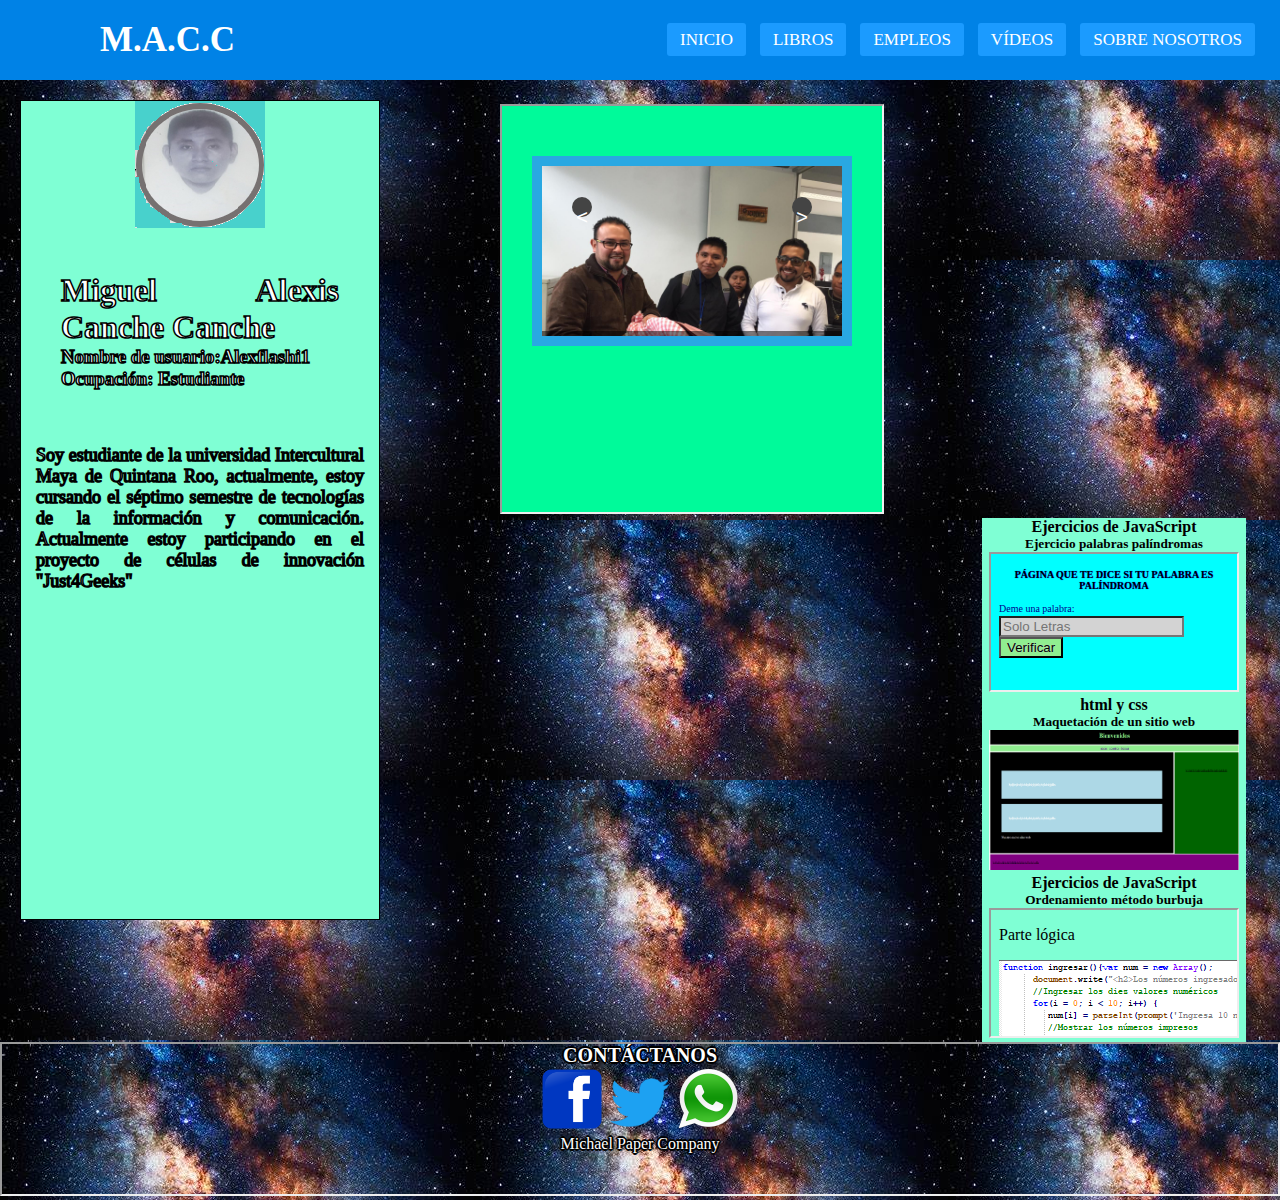
<file: index.html>
<!DOCTYPE html>
<html lang="en" dir="ltr">
  <head>
    <meta charset="utf-8">
  
    <meta name="viewport" content="width=device-width, initial-scale=1.0">
    <link rel="stylesheet" href="css/Estilos.css">
    <link rel="icon"  href="Imágenes/M.a.c.c.ico">
  
  </head>
  <body>
    <header>
      <nav>
      
      <input type="checkbox" id="check">
      <label for="check" class="checkbtn">
        <i class="fas fa-bars"></i>
      </label>
      <label class="logo">M.A.C.C</label>

      <ul>
       
       
        <li><a class="active" href="#">Inicio</a></li>
        <li><a class="active" href="libros.html">Libros</a></li>
        <li><a class="active" href="empleos.html">Empleos</a></li>
        <li><a class="active" href="videos.html">Vídeos</a></li>
        <li><a class="active" href="contacto.html">Sobre nosotros</a></li>
      </ul>
    </nav>
    </header>
    
    <section>
     
      <section id="principal">
    <article>
      <header>
        <figure id="perfil"><img src="img/Pow.png"></figure>
        <hgroup>
          <h1>Miguel Alexis Canche Canche</h1>
          <h3>Nombre de usuario:Alexflashi1<br>Ocupación: Estudiante</h3>
        </hgroup>
        <p>
          Soy estudiante de la universidad Intercultural Maya de Quintana Roo, actualmente, estoy cursando el séptimo semestre de tecnologías de la información y comunicación. Actualmente estoy participando en el proyecto de células de innovación "Just4Geeks"
        </p>
        
      
    </header> 
    
  </article>

  </section>

  <section>


    <iframe   id="slider" src="slider1.html" width="30%" height="50%"></iframe>
    <aside>
      <article id="ejercicio1">
        <h4>Ejercicios de JavaScript</h4>
        <h5>Ejercicio palabras palíndromas</h5>
        <iframe src="palindromo.html" width="250" height="140"></iframe>
      </article>
      <article id="ejercicio2">
        <h4>html y css</h4>
        <h5>Maquetación de un sitio web</h5>
        <img src="img/ejercicio2.png" width="250" height="140"></img>
      </article>
      <article id="ejercicio3">
        <h4>Ejercicios de JavaScript</h4>
        <h5>Ordenamiento método burbuja</h5>
        <iframe src="ejercicio3.html" width="250" height="130"></iframe>
      </article>
      
    </aside>
    
  </section>
      
  
    </section>
    <footer>
      <iframe src="footer.html" width="100%" height="100%"></iframe>
    </footer>

   <!-- <footer>
      <iframe src="footer.html"></iframe>
    </footer>
  </body>
</html>
</file>
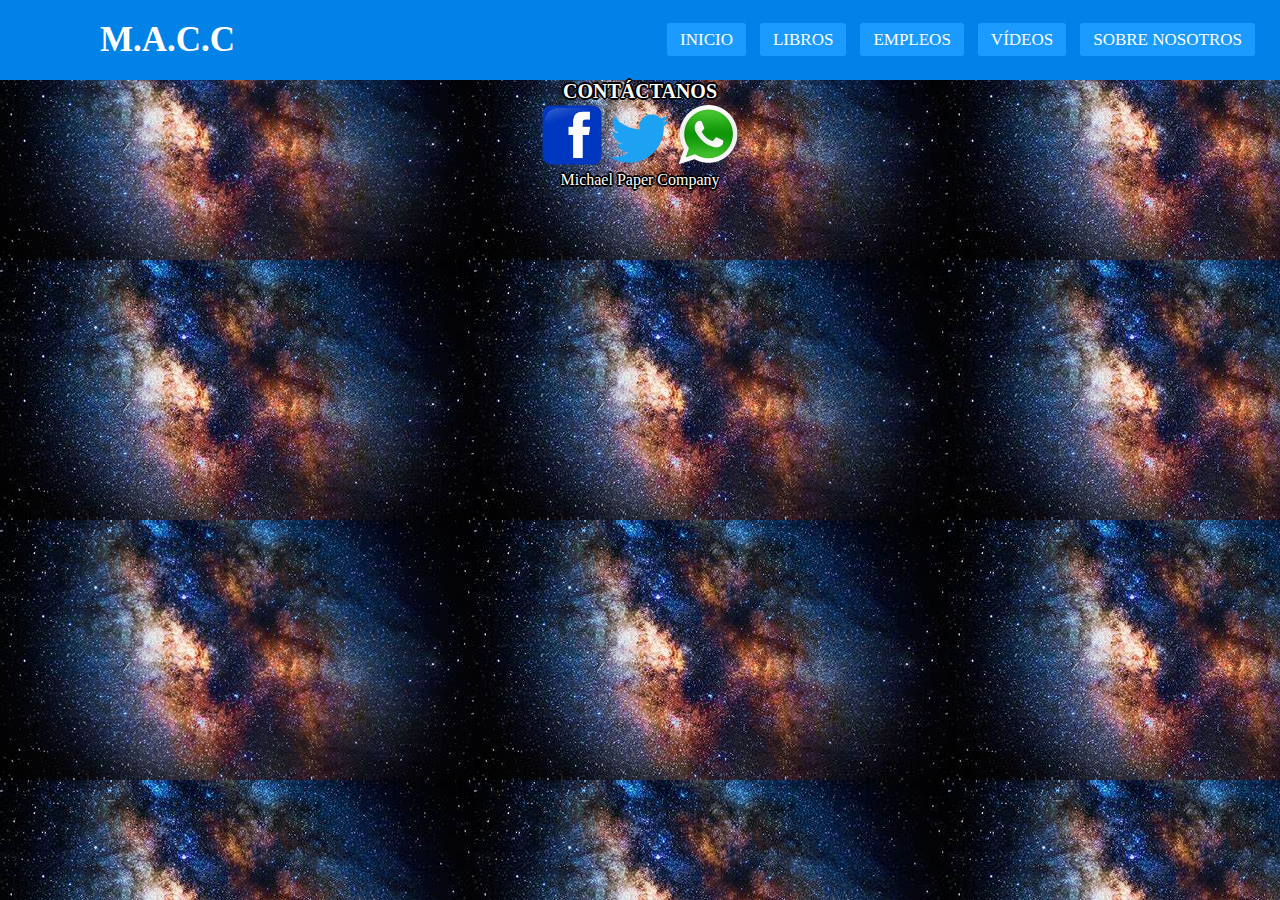
<file: contacto.html>
<!DOCTYPE html>
<html lang="zxx">

<head>
    <meta charset="utf-8">
  
    <meta name="viewport" content="width=device-width, initial-scale=1.0">
    <link rel="stylesheet" href="css/footer.css">
</head>

<body>
  <nav>
     
      <input type="checkbox" id="check">
      <label for="check" class="checkbtn">
        <i class="fas fa-bars"></i>
      </label>
      <label class="logo">M.A.C.C</label>

      <ul>
       
       
        <li><a class="active" href="index.html">Inicio</a></li>
        <li><a  class ="active" href="libros.html">Libros</a></li>
        <li><a class ="active" href="empleos.html">Empleos</a></li>
        <li><a class ="active" href="videos.html">Vídeos</a></li>
        <li><a class ="active" href="contacto.html">Sobre nosotros</a></li>
      </ul>
    </nav>

	<footer>
		<h3>CONTÁCTANOS</h3>
		<div>
      <a href="https://www.facebook.com/Libroteca-Alexis-110656273861905"> <img src="img/facebook.png" height="02%" width="5%" ></a>
      <a href="https://twitter.com/librotecaalexis"> <img src="img/Twitter-Logo.png" height="02%" width="5%" ></a>
     <a href="https://api.whatsapp.com/send/?phone=529971017027&text&app_absent=0"> <img src="img/WhatsApp.png" height="02%" width="5%" ></a>
		</div>
    <SECTION>
     <p>
       Michael Paper Company
     </p> 
    </SECTION> 
		 

	</footer>
 

        
        
  </body>
  </html>
</file>
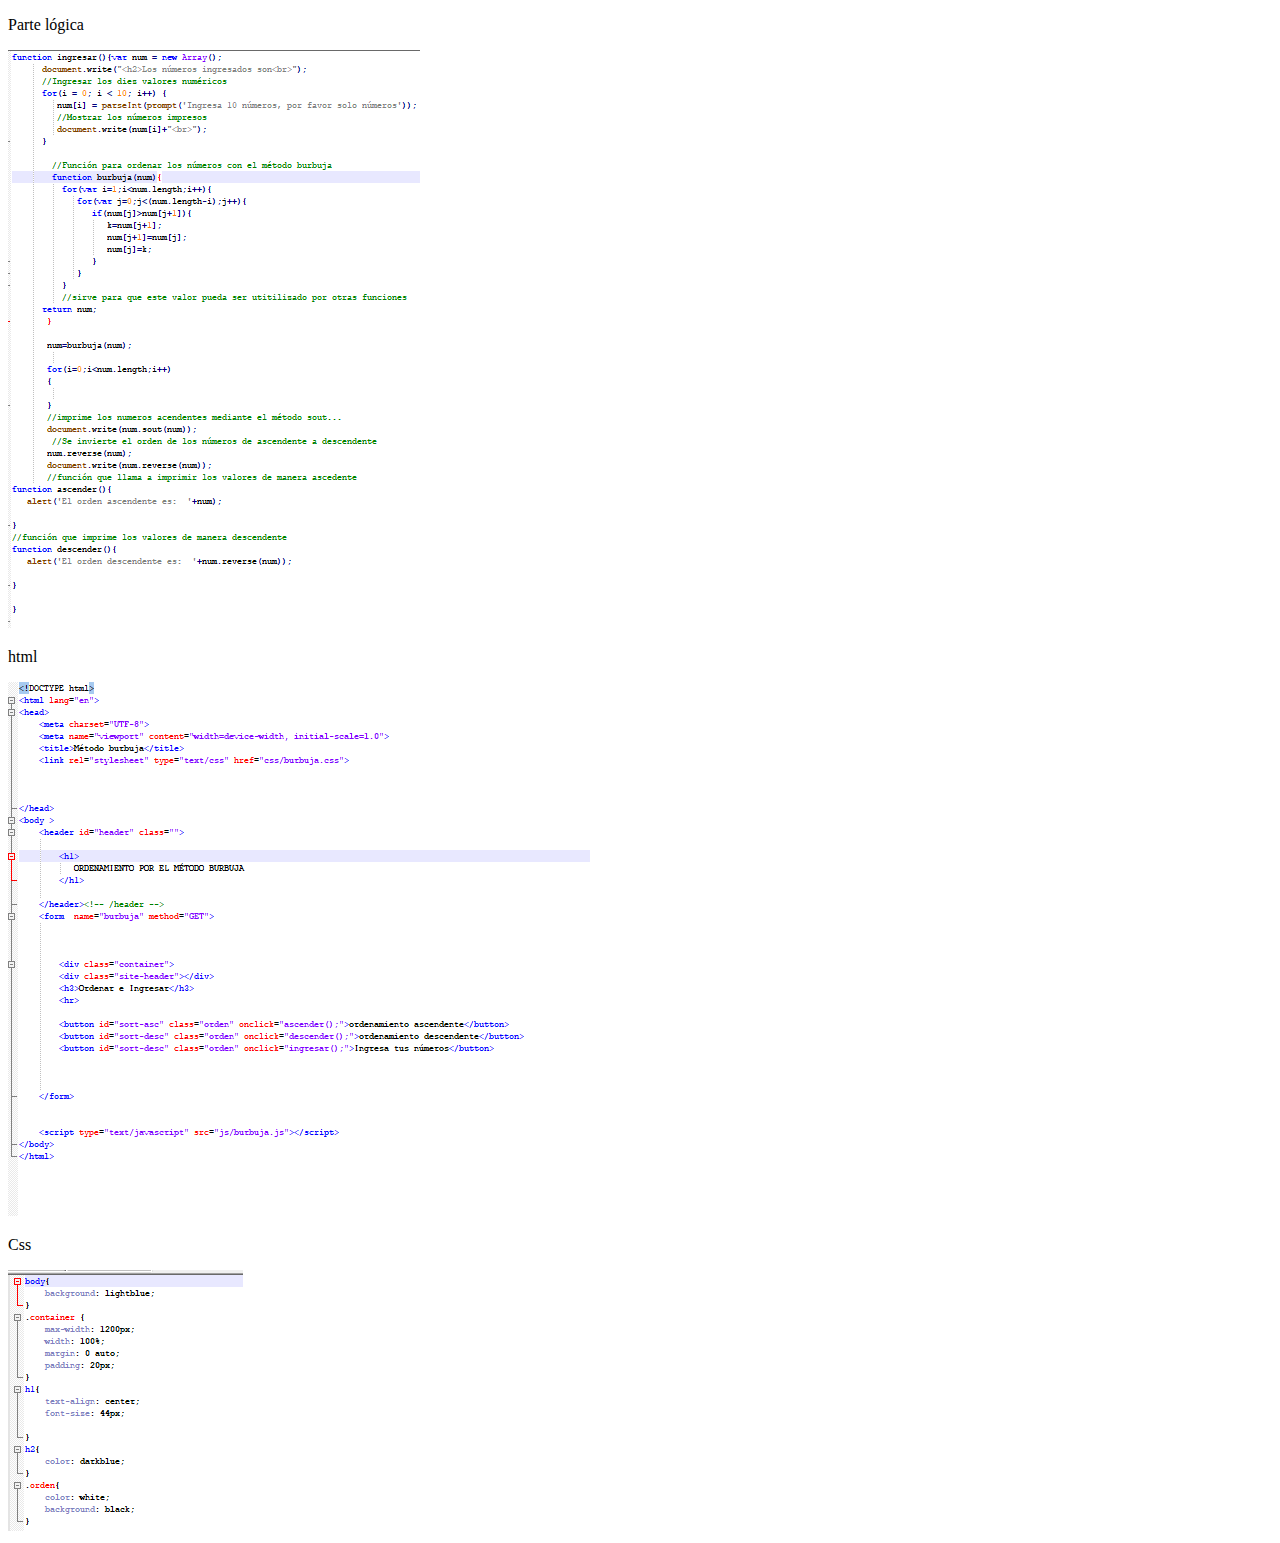
<file: ejercicio3.html>
<!DOCTYPE html>
<html>
<head>
	<meta charset="utf-8">
	<meta http-equiv="X-UA-Compatible" content="IE=edge">
	<title></title>
	<link rel="stylesheet" href="">
</head>
<body>
	<header>
		<p>Parte lógica</p>
		<img src="img/js4.png">
		<p>html</p>
		<img src="img/css4.png">
		<p>Css</p>
		<img src="img/css.png">



	</header>
	
	
</body>
</html>
</file>
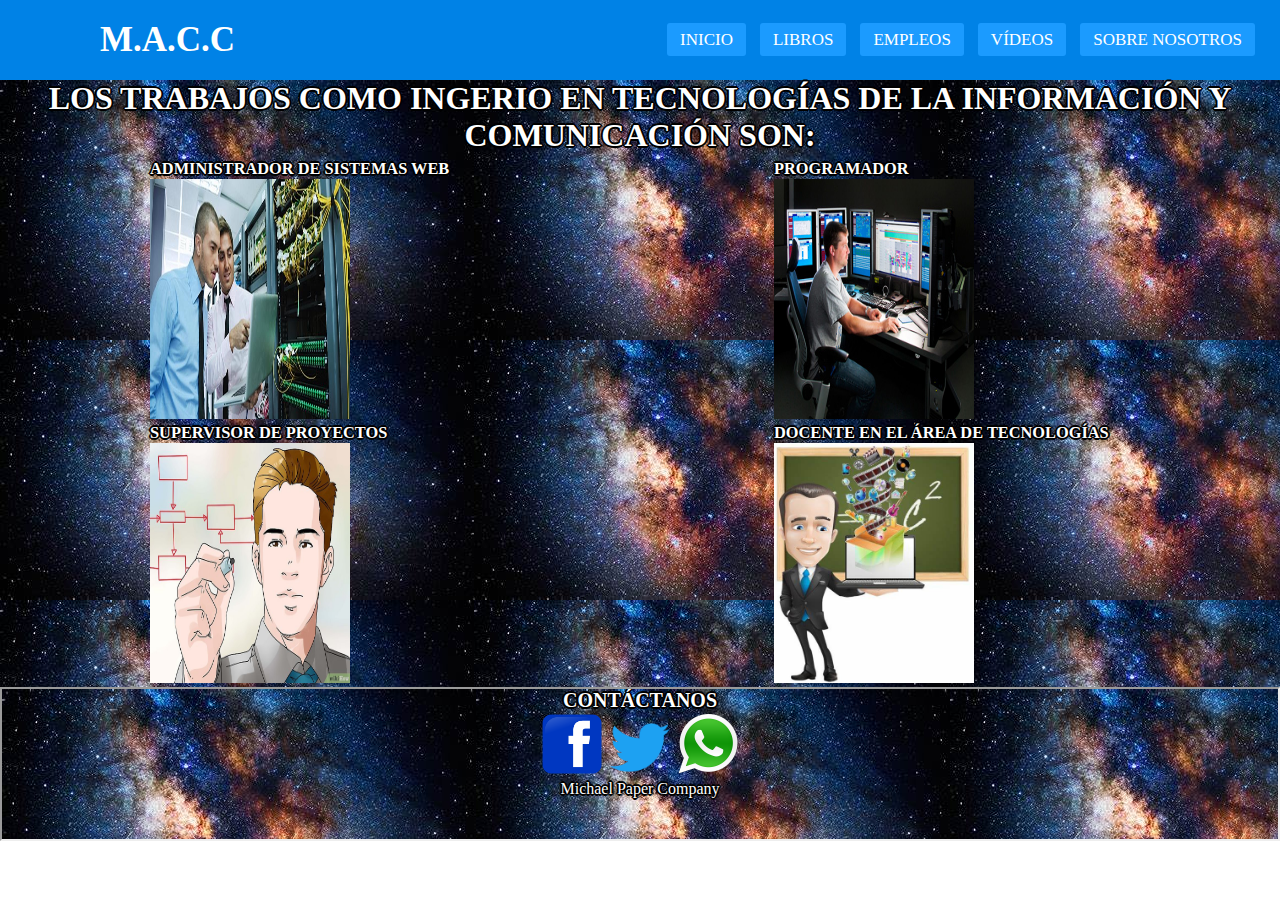
<file: empleos.html>
<!DOCTYPE html>
<html>
<head>
	<meta charset="utf-8">
	<meta http-equiv="X-UA-Compatible" content="IE=edge">
	<title></title>
	<link rel="stylesheet" href="css/empleos.css">
	 
	  <meta name="viewport" content="width=device-width, initial-scale=1.0">
	  <link rel="icon"  href="Imágenes/M.a.c.c.ico">

</head>
<body>
	<nav>
     
      <input type="checkbox" id="check">
      <label for="check" class="checkbtn">
        <i class="fas fa-bars"></i>
      </label>
      <label class="logo">M.A.C.C</label>

      <ul>
       
       
        <li><a class="active" href="index.html">Inicio</a></li>
        <li><a  class ="active" href="libros.html">Libros</a></li>
        <li><a class ="active" href="empleos.html">Empleos</a></li>
        <li><a class ="active" href="videos.html">Vídeos</a></li>
        <li><a class ="active" href="contacto.html">Sobre nosotros</a></li>
      </ul>
    </nav>
    <section>
    	<header id="header" class="">
    		<h1>LOS TRABAJOS COMO INGERIO EN TECNOLOGÍAS DE LA INFORMACIÓN Y COMUNICACIÓN SON:</h1>
    		
    	</header>
    	<article>
    		<h3>ADMINISTRADOR DE SISTEMAS WEB</h3>
    		<figure>
    			<img  class="empleo" src="img/trabajo1.jpg" width="200" height="240">
    			<figcaption></figcaption>
    			
    			
    		</figure>
    	</article>
    	<article >
    		<h3>PROGRAMADOR</h3>
    		<figure>
    			<img class="empleo" src="img/trabajo2.jpg" width="200" height="240">
    			<figcaption></figcaption>
    			
    			
    		</figure>
    	</article>
    	<article>
    		<h3>SUPERVISOR DE PROYECTOS</h3>
    		<figure>
    			<img class="empleo" src="img/trabajo3.jpg" width="200" height="240">
    			<figcaption></figcaption>
    			
    			
    		</figure>
    	</article>
    	<article >
    		<h3>DOCENTE EN EL ÁREA DE TECNOLOGÍAS</h3>
    		<figure>
    			<img class="empleo" src="img/trabajo4.jpg" width="200" height="240">
    			<figcaption></figcaption>
    			
    			
    		</figure>
    	</article>
    </section>
    <footer>
      <iframe src="footer.html" width="100%" height="80%"></iframe>
    </footer>

</body>
</html>
</file>
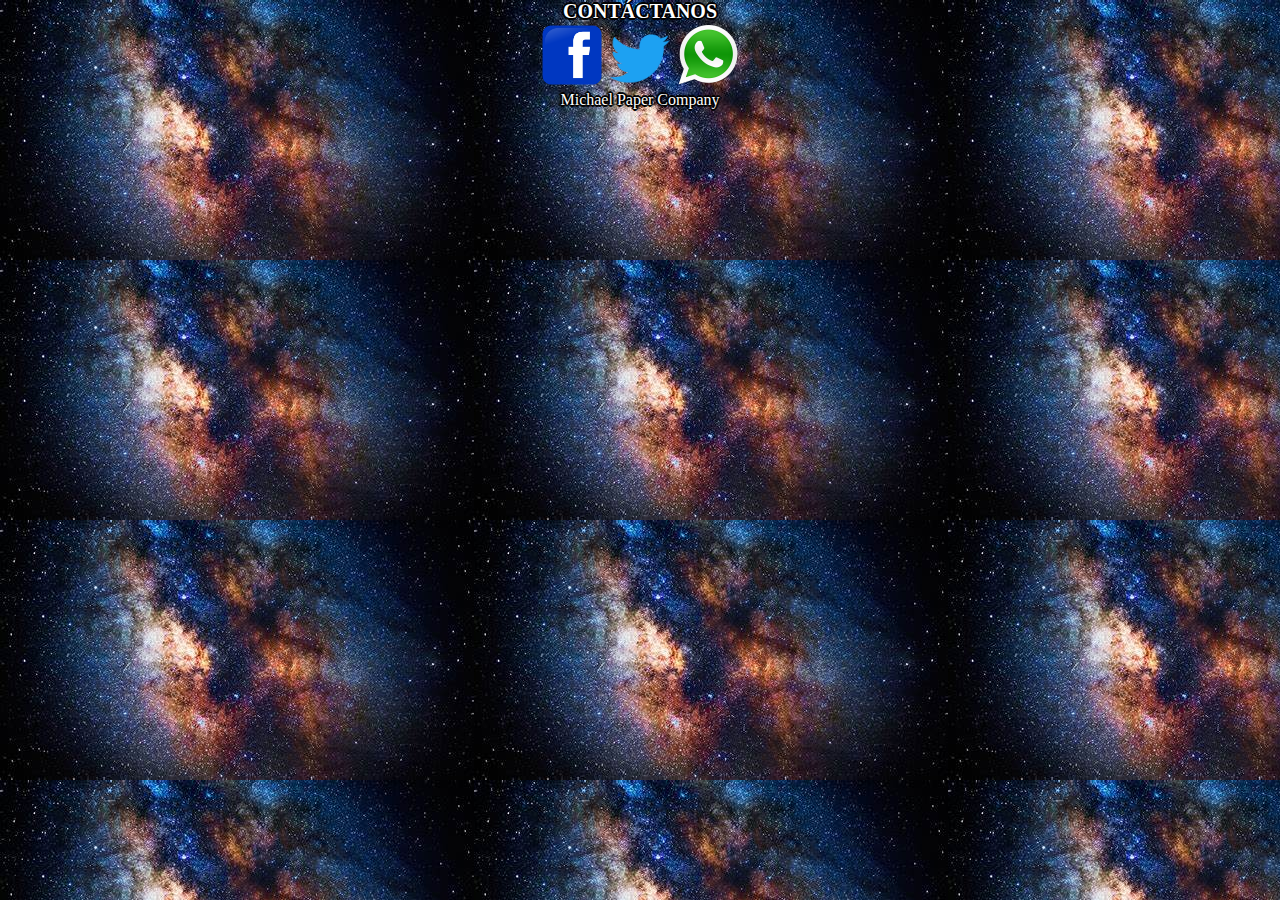
<file: footer.html>
<!DOCTYPE html>
<html lang="zxx">

<head>
    <meta charset="utf-8">
  
    <meta name="viewport" content="width=device-width, initial-scale=1.0">
    <link rel="stylesheet" href="css/footer.css">
</head>

<body>

	<footer>
		<h3>CONTÁCTANOS</h3>
		<figure>
      <a href="https://www.facebook.com/Libroteca-Alexis-110656273861905"> <img src="img/facebook.png" height="02%" width="5%" ></a>
      <a href="https://twitter.com/librotecaalexis"> <img src="img/Twitter-Logo.png" height="02%" width="5%" ></a>
     <a href="https://api.whatsapp.com/send/?phone=529971017027&text&app_absent=0"> <img src="img/WhatsApp.png" height="02%" width="5%" ></a>
		</figure>
    <SECTION>
     <p>
       Michael Paper Company
     </p> 
    </SECTION> 
		 

	</footer>
 

        
        
  </body>
  </html>
</file>
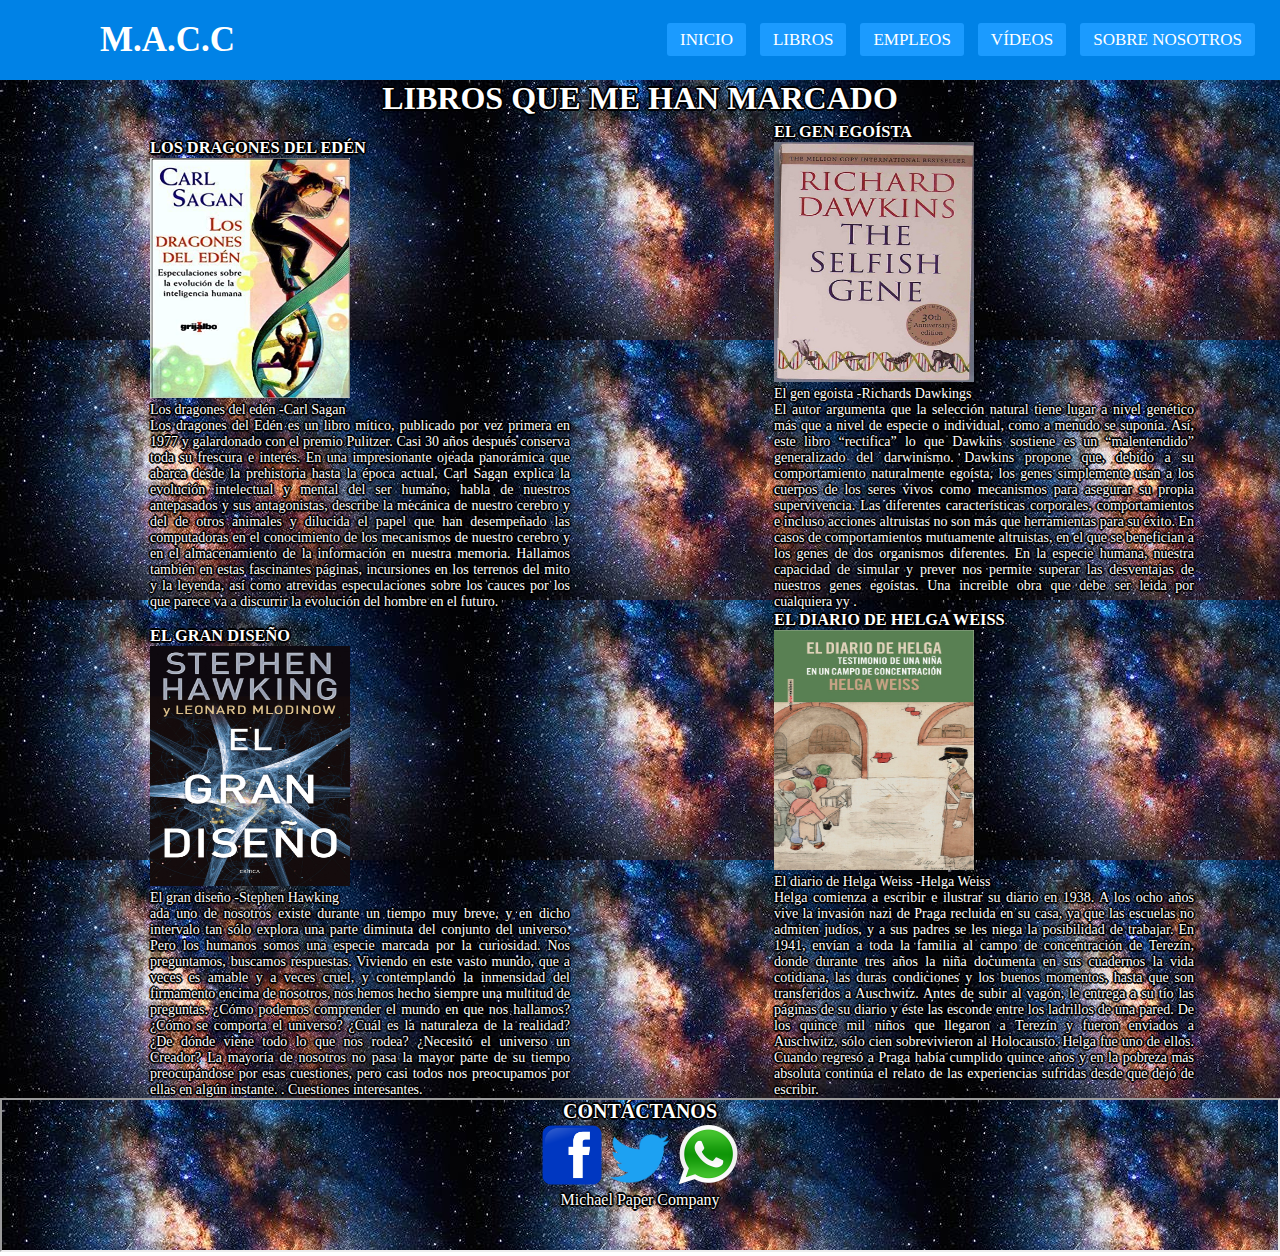
<file: libros.html>
<!DOCTYPE html>
<html>
<head>
	<meta charset="utf-8">
	<meta http-equiv="X-UA-Compatible" content="IE=edge">
	<title></title>
	<link rel="stylesheet" href="css/libros.css">
	 
	  <meta name="viewport" content="width=device-width, initial-scale=1.0">
	  <link rel="icon"  href="Imágenes/M.a.c.c.ico">

</head>
<body>
	<nav>
     
      <input type="checkbox" id="check">
      <label for="check" class="checkbtn">
        <i class="fas fa-bars"></i>
      </label>
      <label class="logo">M.A.C.C</label>

      <ul>
       
       
        <li><a class="active" href="index.html">Inicio</a></li>
        <li><a  class ="active" href="libros.html">Libros</a></li>
        <li><a class ="active" href="empleos.html">Empleos</a></li>
        <li><a class ="active" href="videos.html">Vídeos</a></li>
        <li><a class ="active" href="contacto.html">Sobre nosotros</a></li>
      </ul>
    </nav>
    <section>
    	<header id="header" class="">
    		<h1>LIBROS QUE ME HAN MARCADO</h1>
    		
    	</header>
    	<article>
    		<h3>LOS DRAGONES DEL EDÉN</h3>
    		<figure>
    			<img  class="libro" src="img/eden.jpg" width="200" height="240">
    			<figcaption>Los dragones del edén -Carl Sagan</figcaption>
    			<p>Los dragones del Edén es un libro mítico, publicado por vez primera en 1977 y galardonado con el premio Pulitzer. Casi 30 años después conserva toda su frescura e interés. En una impresionante ojeada panorámica que abarca desde la prehistoria hasta la época actual, Carl Sagan explica la evolución intelectual y mental del ser humano, habla de nuestros antepasados y sus antagonistas, describe la mecánica de nuestro cerebro y del de otros animales y dilucida el papel que han desempeñado las computadoras en el conocimiento de los mecanismos de nuestro cerebro y en el almacenamiento de la información en nuestra memoria. Hallamos también en estas fascinantes páginas, incursiones en los terrenos del mito y la leyenda, así como atrevidas especulaciones sobre los cauces por los que parece va a discurrir la evolución del hombre en el futuro.</p>
    			
    		</figure>
    	</article>
    	<article id="libro2">
    		<h3>EL GEN EGOÍSTA</h3>
    		<figure>
    			<img class="libro" src="img/gen.jpg" width="200" height="240">
    			<figcaption>El gen egoista -Richards Dawkings</figcaption>
    			<p>
				El autor argumenta que la selección natural tiene lugar a nivel genético más que a nivel de especie o individual, como a menudo se suponía. Así, este libro “rectifica” lo que Dawkins sostiene es un “malentendido” generalizado del darwinismo.

				Dawkins propone que, debido a su comportamiento naturalmente egoísta, los genes simplemente usan a los cuerpos de los seres vivos como mecanismos para asegurar su propia supervivencia.

				Las diferentes características corporales, comportamientos e incluso acciones altruistas no son más que herramientas para su éxito.
				En casos de comportamientos mutuamente altruistas, en el que se benefician a los genes de dos organismos diferentes.
				En la especie humana, nuestra capacidad de simular y prever nos permite superar las desventajas de nuestros genes egoístas. Una increible obra que debe ser leida por cualquiera yy
				                                                                             .
				</p>
    			
    		</figure>
    	</article>
    	<article>
    		<h3>EL GRAN DISEÑO</h3>
    		<figure>
    			<img class="libro" src="img/diseño.jpg" width="200" height="240">
    			<figcaption>El gran diseño -Stephen Hawking</figcaption>
    			<p>ada uno de nosotros existe durante un tiempo
					muy breve, y en dicho intervalo tan sólo explora una parte
					diminuta del conjunto del universo. Pero los humanos somos una
					especie marcada por la curiosidad. Nos preguntamos, buscamos
					respuestas. Viviendo en este vasto mundo, que a veces es amable y
					a veces cruel, y contemplando la inmensidad del firmamento encima de nosotros, nos hemos hecho siempre una multitud de preguntas. ¿Cómo podemos comprender el mundo en que nos hallamos? ¿Cómo se comporta el universo? ¿Cuál es la naturaleza de la realidad? ¿De dónde viene todo lo que nos rodea? ¿Necesitó el
					universo un Creador? La mayoría de nosotros no pasa la mayor
					parte de su tiempo preocupándose por esas cuestiones, pero casi
					todos nos preocupamos por ellas en algún instante.          .       Cuestiones interesantes.</p>
    			
    		</figure>
    	</article>
    	<article id="libro4">
    		<h3>EL DIARIO DE HELGA WEISS</h3>
    		<figure>
    			<img class="libro" src="img/Diario.jpg" width="200" height="240">
    			<figcaption>El diario de Helga Weiss -Helga Weiss</figcaption>
    			<p>Helga comienza a escribir e ilustrar su diario en 1938. A los ocho años vive la invasión nazi de Praga recluida en su casa, ya que las escuelas no admiten judíos, y a sus padres se les niega la posibilidad de trabajar. En 1941, envían a toda la familia al campo de concentración de Terezín, donde durante tres años la niña documenta en sus cuadernos la vida cotidiana, las duras condiciones y los buenos momentos, hasta que son transferidos a Auschwitz. Antes de subir al vagón, le entrega a su tío las páginas de su diario y éste las esconde entre los ladrillos de una pared. De los quince mil niños que llegaron a Terezín y fueron enviados a Auschwitz, sólo cien sobrevivieron al Holocausto. Helga fue uno de ellos. Cuando regresó a Praga había cumplido quince años y en la pobreza más absoluta continúa el relato de las experiencias sufridas desde que dejó de escribir.</p>
    			
    		</figure>
    	</article>
    </section>
    <footer>
      <iframe src="footer.html" width="100%" height="80%"></iframe>
    </footer>

</body>
</html>
</file>
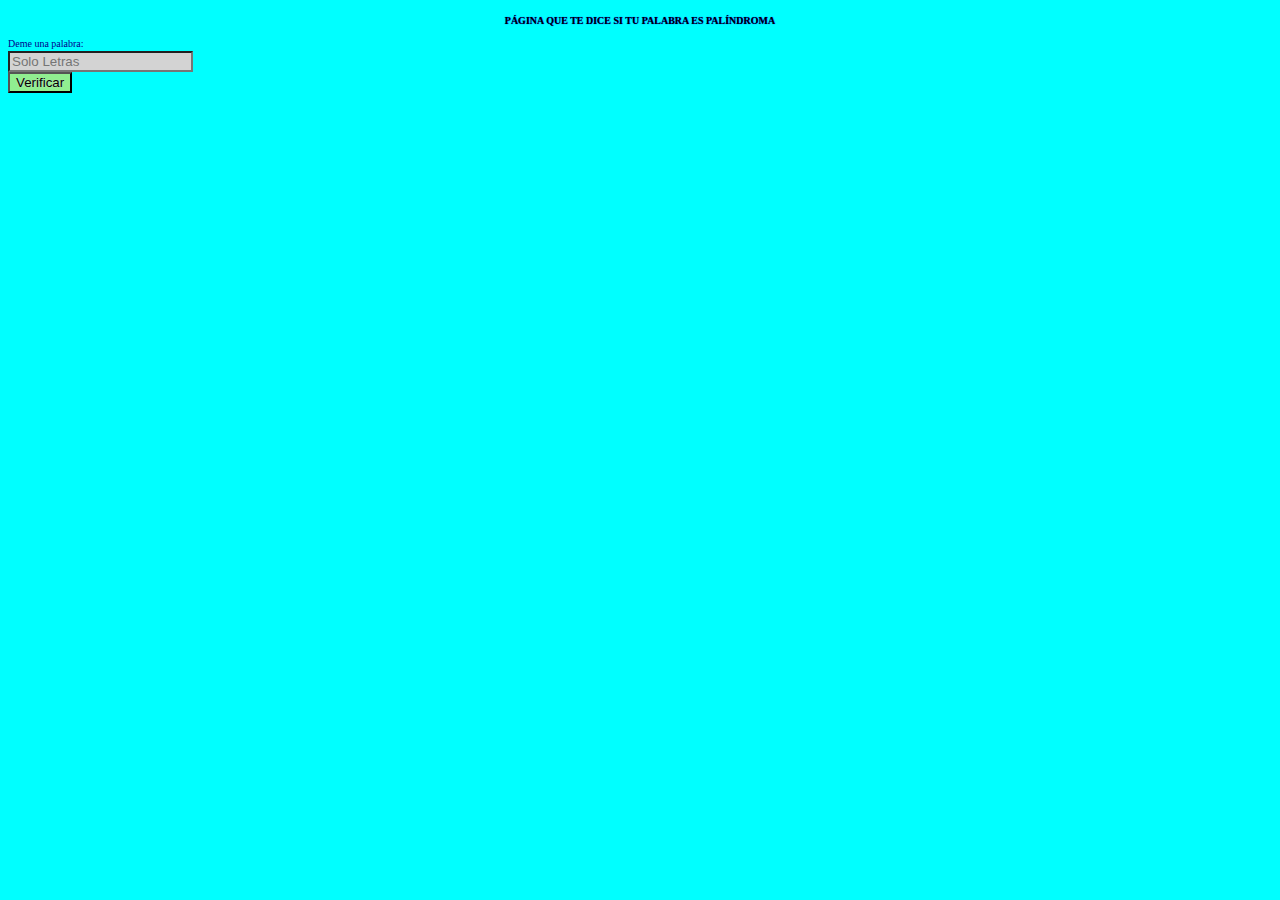
<file: palindromo.html>
<!DOCTYPE html>
<html lang="en">
<head>
    <meta charset="UTF-8">
    <meta name="viewport" content="width=device-width, initial-scale=1.0">
    <title>Palíndromo</title>
   
    <link rel="stylesheet" type="text/css" href="Estilos/estilo.css">

    <link rel="icon"  href="Imágenes/M.a.c.c.ico">
</head>
<body >
    <header id="header" class="">
        <h1>
            PÁGINA QUE TE DICE SI TU PALABRA ES PALÍNDROMA
        </h1>
        
    </header><!-- /header -->
    <form  name="Palindromo" method="GET">
        <label id="ingresar">Deme una palabra:</label><br>
        <input class="w3-text-teal" type="text"  id="palabra" placeholder="Solo Letras"><br>
        <input type="submit"id="boton" value="Verificar" onclick="iniciar();"><br>
    </form>
    

    <script src="js/logica.js"></script>
</body>
</html>
</file>
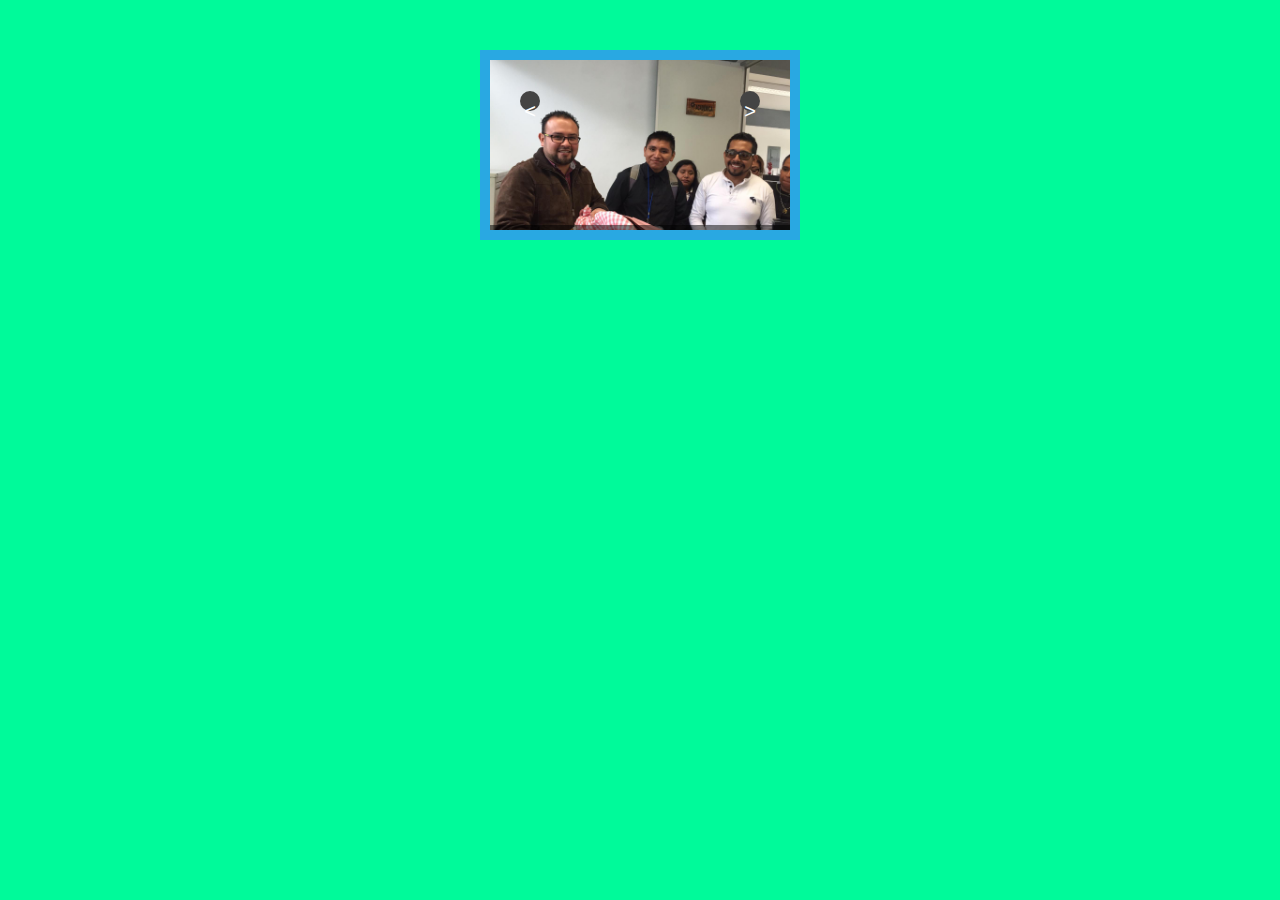
<file: slider1.html>
<!DOCTYPE html>
<html>
<head>
  <title>slider 1</title>
  <link rel="stylesheet" href="css/slider1.css"/>
</head>
<body>
  <header id="header" class="">
    <div class="slider">
      <div class="slider-items">
          <div  class="item active">
             <img src="img/slide1.jpg" />
             <div class="caption">
                Ofrendas
             </div>
          </div>
          <div  class="item">
             <img src="img/slide2.jpg" />
             <div class="caption">
                Jaanal Pixáan
             </div>
          </div>
          <div  class="item">
             <img src="img/slide3.jpg" />
             <div class="caption">
                Xantolo
             </div>
          </div>

      </div>
        <!-- slider controls -->
          <div class="left-slide"><</div>
          <div class="right-slide">></div>
        <!-- slider controls -->
   </div>
    
  </header>
  
   

   <script src="js/slider1.js"></script>
</body>
</html>
</file>
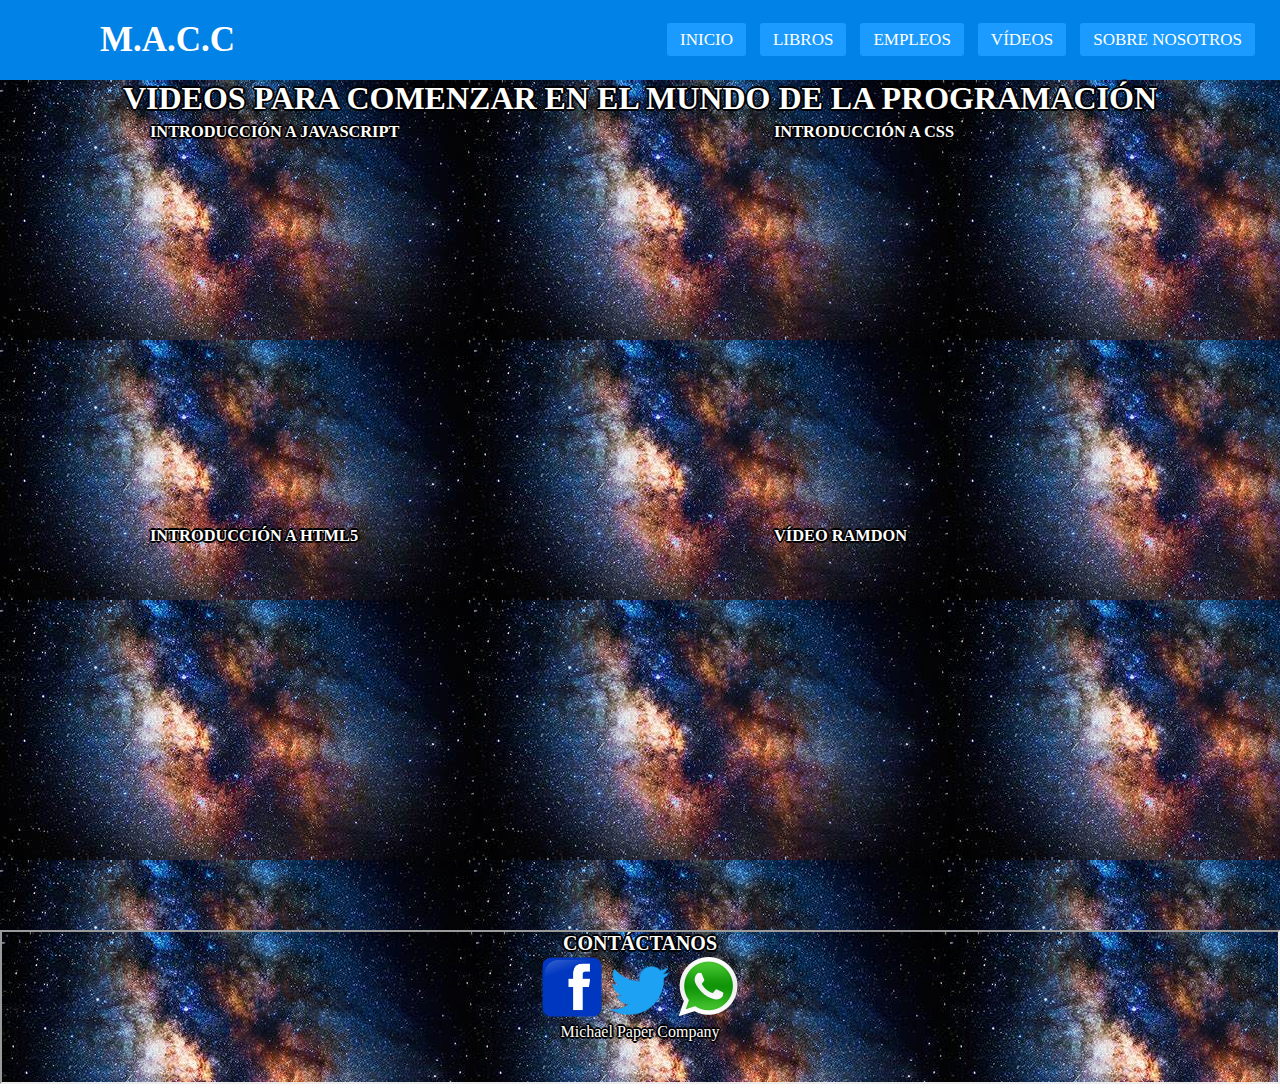
<file: videos.html>
<!DOCTYPE html>
<html>
<head>
	<meta charset="utf-8">
	<meta http-equiv="X-UA-Compatible" content="IE=edge">
	<title></title>
	<link rel="stylesheet" href="css/videos.css">
	 
	  <meta name="viewport" content="width=device-width, initial-scale=1.0">
	  <link rel="icon"  href="Imágenes/M.a.c.c.ico">

</head>
<body>
	<nav>
     
      <input type="checkbox" id="check">
      <label for="check" class="checkbtn">
        <i class="fas fa-bars"></i>
      </label>
      <label class="logo">M.A.C.C</label>

      <ul>
       
       
        <li><a class="active" href="index.html">Inicio</a></li>
        <li><a  class ="active" href="libros.html">Libros</a></li>
        <li><a class ="active" href="empleos.html">Empleos</a></li>
        <li><a class ="active" href="videos.html">Vídeos</a></li>
        <li><a class ="active" href="contacto.html">Sobre nosotros</a></li>
      </ul>
    </nav>
    <section>
    	<header id="header" class="">
    		<h1>VIDEOS PARA COMENZAR EN EL MUNDO DE LA PROGRAMACIÓN</h1>
    		
    	</header>
    	<article>
    		<h3>INTRODUCCIÓN A JAVASCRIPT</h3>
    		<figure>
                <iframe class="youtube" width="300" height="380" src="https://www.youtube.com/embed/xnWtGNiG2lg?start=34" frameborder="0" allow="accelerometer; autoplay; clipboard-write; encrypted-media; gyroscope; picture-in-picture" allowfullscreen></iframe>
    			
    			<figcaption></figcaption>
    			
    			
    		</figure>
    	</article>
    	<article >
    		<h3>INTRODUCCIÓN A CSS</h3>
    		<figure>
    			<iframe class="youtube" width="300" height="380" src="https://www.youtube.com/embed/24gNhTcy6pw?start=34" frameborder="0" allow="accelerometer; autoplay; clipboard-write; encrypted-media; gyroscope; picture-in-picture" allowfullscreen></iframe>
    			<figcaption></figcaption>
    			
    			
    		</figure>
    	</article>
    	<article>
    		<h3>INTRODUCCIÓN A HTML5</h3>
    		<figure>
                <iframe  class="youtube" width="300" height="380" src="https://www.youtube.com/embed/tXvAnlPmmKI?start=34" frameborder="0" allow="accelerometer; autoplay; clipboard-write; encrypted-media; gyroscope; picture-in-picture" allowfullscreen></iframe>
    			
    			<figcaption></figcaption>
    			
    			
    		</figure>
    	</article>
    	<article >
    		<h3>VÍDEO RAMDON</h3>
    		<figure>
                <iframe class="youtube"  width="300" height="380" src="https://www.youtube.com/embed/gO8N3L_aERg?start=34" frameborder="0" allow="accelerometer; autoplay; clipboard-write; encrypted-media; gyroscope; picture-in-picture" allowfullscreen></iframe>
    			
    			<figcaption></figcaption>
    			
    			
    		</figure>
    	</article>
    </section>
    <footer>
      <iframe src="footer.html" width="100%" height="100%"></iframe>
    </footer>

</body>
</html>
</file>
<file: css/Estilos.css>
header, section, footer, aside, nav, article, figure, figcaption{
  display: block;
}
  p{
    padding: 15px;
    margin:20px;
    color: white;
    font-size: 18px;
    
    margin: 0;
    
    font-family: 'Consolas', cursive, ;
  }
  aside{
    text-align: center;
    font-family: "Times New Roman";
    background: aquamarine;
    float: right;
    margin-right: 34px;
    width: 264px;

  }

  #slider{
    margin-right: 140px;
    margin-left: 100px;
    margin-top: 24px;
  }
  hgroup{
    padding: 20px;
    margin: 20px;

  }
  #perfil{
    text-align: center;
  }
  #principal{
    background: aquamarine;
    float: left;
    color: white;
      -webkit-text-stroke: 1.5px black;
    text-shadow: 1px, darkcyan;
    font-family: 'Times New Roman', cursive, ;
  width: 360px;
  margin: 20px;
  text-align: justify;
  border-color: black;
  border-bottom-style:solid;
  border-bottom-width:1px; 
  border-top-style: solid;
  border-top-width: 1px;
  border-top-color:black;
  border-left-style: solid;
  border-left-width: 1px;
  border-left-color:black;
  border-right-style: solid;
  border-right-width: 1px;
  border-right-color:black;
  }


header #buscador button{
  padding:9px;
  border:1px solid silver;
  border-radius:0;
  text-align: center;
 float: left;

}
*{
  padding: 0;
  margin: 0;
  text-decoration: none;
  list-style: none;
  box-sizing: border-box;
}
body{
  font-family: montserrat;
  background-image: url('fondo.jpg');
}
nav{
  background: #0082e6;
  height: 80px;
  width: 100%;
}
label.logo{
  color: white;
  font-size: 35px;
  line-height: 80px;
  padding: 0 100px;
  font-weight: bold;
}
nav ul{
  float: right;
  margin-right: 20px;
}
nav ul li{
  display: inline-block;
  line-height: 80px;
  margin: 0 5px;
}
nav ul li a{
  color: white;
  font-size: 17px;
  padding: 7px 13px;
  border-radius: 3px;
  text-transform: uppercase;
}

a.active,a:hover{
  background: #1b9bff;
  transition: .5s;
}
.checkbtn{
  font-size: 30px;
  color: white;
  float: right;
  line-height: 80px;
  margin-right: 40px;
  cursor: pointer;
  display: none;
}
#check{
  display: none;
}
@media (max-width: 952px){
  #slider{
    float: left ;
    display: block;
  }
   #ejercicio1{
    float: left;
    margin-bottom: 15px;
    background: gray;
    margin-left: 0px;
    display: block;

  }
  #principal{
    display: block;
    background: aquamarine;
    float: left;
    
     color: white;
  -webkit-text-stroke: .7px black;    
  font-family: 'Times New Roman', cursive, ;
  width: 280px;
  height: 340px;
  margin: 7px;
  margin-left: 40px;
  text-align: justify;
  border-color: black;
  border-bottom-style:solid;
  border-bottom-width:1px; 
  border-top-style: solid;
  border-top-width: 1px;
  border-top-color:black;
  border-left-style: solid;
  border-left-width: 1px;
  border-left-color:black;
  border-right-style: solid;
  border-right-width: 1px;
  border-right-color:black;
  }
  p{
    padding: 15px;
    margin:5px;
    color: white;
    font-size: 9px;
    
    margin: 5px;
   color: white;
    
    font-family: 'Consolas', cursive, ;
  }
hgroup{
    padding: 10px;
    margin: 10px;

  }
  label.logo{
    font-size: 30px;
    padding-left: 50px;
  }
  nav ul li a{
    font-size: 16px;
  }
}
@media (max-width: 858px){
  #ejercicio1{
    float: left;
    margin-bottom: 15px;
    background: gray;
    margin-left: 0px;

  }
  .checkbtn{
    display: block;
  }
  #slider{
    margin-top: 20px;
    margin-left: 115px;
    margin-right: 15px;
    margin-bottom: 20px;
    float: left;
    height: 30%;
    width: 40%;
  }
  nav ul{
  float: left;
  margin-right: 0px;
}
nav ul li{
  display: inline-block;
  line-height: 60px;
  margin: 0 5px;
}
nav ul li a{
  color: white;
  font-size: 12px;
  padding: 7px 13px;
  border-radius: 3px;
  text-transform: uppercase;
}
}
section{
  
  background-size: cover;
  height: calc(100vh - 80px);
}
</file>
<file: css/footer.css>
p{ 
  color: white;
  text-shadow: 2px 0 0 black, -2px 0 0 black, 0 2px 0 black, 0 -2px 0 black, 1px 1px black, -1px -1px 0 black, 1px -1px 0 black, -1px 1px 0 black;


}
footer{
  text-align: center;
}
body{
	background-image: url('fondo.jpg');
	height: 100px;
}
h3{
	font-size: 20px;
	color: white;
	text-shadow: 2px 0 0 black, -2px 0 0 black, 0 2px 0 black, 0 -2px 0 black, 1px 1px black, -1px -1px 0 black, 1px -1px 0 black, -1px 1px 0 black;
}
*{
  padding: 0;
  margin: 0;
  text-decoration: none;
  list-style: none;
  box-sizing: border-box;
}
body{
  font-family: montserrat;

}
nav{
  background: #0082e6;
  height: 80px;
  width: 100%;
}
label.logo{
  color: white;
  font-size: 35px;
  line-height: 80px;
  padding: 0 100px;
  font-weight: bold;
}
nav ul{
  float: right;
  margin-right: 20px;
}
nav ul li{
  display: inline-block;
  line-height: 80px;
  margin: 0 5px;
}
nav ul li a{
  color: white;
  font-size: 17px;
  padding: 7px 13px;
  border-radius: 3px;
  text-transform: uppercase;
}

a.active,a:hover{
  background: #1b9bff;
  transition: .5s;
}
.checkbtn{
  font-size: 30px;
  color: white;
  float: right;
  line-height: 80px;
  margin-right: 40px;
  cursor: pointer;
  display: none;
}
#check{
  display: none;
}
@media (max-width: 952px){
  h1{
    font-size: 10px;
  }
	.empleo{
		width: 120px;
		height: 80px;
	}

  label.logo{
    font-size: 30px;
    padding-left: 50px;
  }
  nav ul li a{
    font-size: 16px;
  }
}
@media (max-width: 858px){
	article{
	background: transparent;
	display: inline-block;
	width: 240px;
	font-size: 8px;
	margin-right: 05px;
	margin-left: 20px;
	text-align: justify;
}
	
  nav ul{
  float: left;
  margin-right: 0px;
}
nav ul li{
  display: inline-block;
  line-height: 60px;
  margin: 0 5px;
}
nav ul li a{
  color: white;
  font-size: 12px;
  padding: 7px 13px;
  border-radius: 3px;
  text-transform: uppercase;
}
@media(max-width: 700px){
	article{
	background: transparent;
	display: inline-block;
	width: 140px;
	font-size: 8px;
	margin-right: 05px;
	margin-left: 20px;
	text-align: justify;
}
  
}
</file>
<file: css/empleos.css>
article{
	background: transparent;
	display: inline-block;
	width: 420px;
	font-size: 14px;
	margin-right: 50px;
	margin-left: 150px;
	text-align: justify;
	color: white;
	text-shadow: 2px 0 0 black, -2px 0 0 black, 0 2px 0 black, 0 -2px 0 black, 1px 1px black, -1px -1px 0 black, 1px -1px 0 black, -1px 1px 0 black;
}
h1{
	text-align: center;
	margin-bottom: 5px;
	color: white;
  text-shadow: 2px 0 0 black, -2px 0 0 black, 0 2px 0 black, 0 -2px 0 black, 1px 1px black, -1px -1px 0 black, 1px -1px 0 black, -1px 1px 0 black;
}
section{
	background-image: url('fondo.jpg');
}
*{
  padding: 0;
  margin: 0;
  text-decoration: none;
  list-style: none;
  box-sizing: border-box;
}
body{
  font-family: montserrat;

}
nav{
  background: #0082e6;
  height: 80px;
  width: 100%;
}
label.logo{
  color: white;
  font-size: 35px;
  line-height: 80px;
  padding: 0 100px;
  font-weight: bold;
}
nav ul{
  float: right;
  margin-right: 20px;
}
nav ul li{
  display: inline-block;
  line-height: 80px;
  margin: 0 5px;
}
nav ul li a{
  color: white;
  font-size: 17px;
  padding: 7px 13px;
  border-radius: 3px;
  text-transform: uppercase;
}

a.active,a:hover{
  background: #1b9bff;
  transition: .5s;
}
.checkbtn{
  font-size: 30px;
  color: white;
  float: right;
  line-height: 80px;
  margin-right: 40px;
  cursor: pointer;
  display: none;
}
#check{
  display: none;
}
@media (max-width: 952px){
  h1{
    font-size: 10px;
  }
	.empleo{
		width: 120px;
		height: 80px;
	}

  label.logo{
    font-size: 30px;
    padding-left: 50px;
  }
  nav ul li a{
    font-size: 16px;
  }
}
@media (max-width: 858px){
	article{
	background: transparent;
	display: inline-block;
	width: 240px;
	font-size: 8px;
	margin-right: 05px;
	margin-left: 20px;
	text-align: justify;
}
	
  nav ul{
  float: left;
  margin-right: 0px;
}
nav ul li{
  display: inline-block;
  line-height: 60px;
  margin: 0 5px;
}
nav ul li a{
  color: white;
  font-size: 12px;
  padding: 7px 13px;
  border-radius: 3px;
  text-transform: uppercase;
}
@media(max-width: 700px){
	article{
	background: transparent;
	display: inline-block;
	width: 140px;
	font-size: 8px;
	margin-right: 05px;
	margin-left: 20px;
	text-align: justify;
}
  
}
</file>
<file: css/libros.css>
article{
	background: transparent;
	display: inline-block;
	width: 420px;
	font-size: 14px;
	margin-right: 50px;
	margin-left: 150px;
	text-align: justify;
	color: white;
	text-shadow: 2px 0 0 black, -2px 0 0 black, 0 2px 0 black, 0 -2px 0 black, 1px 1px black, -1px -1px 0 black, 1px -1px 0 black, -1px 1px 0 black;
}
h1{
	text-align: center;
	margin-bottom: 5px;
	color: white;
  text-shadow: 2px 0 0 black, -2px 0 0 black, 0 2px 0 black, 0 -2px 0 black, 1px 1px black, -1px -1px 0 black, 1px -1px 0 black, -1px 1px 0 black;
}
section{
	background-image: url('fondo.jpg');
}
*{
  padding: 0;
  margin: 0;
  text-decoration: none;
  list-style: none;
  box-sizing: border-box;
}
body{
  font-family: montserrat;

}
nav{
  background: #0082e6;
  height: 80px;
  width: 100%;
}
label.logo{
  color: white;
  font-size: 35px;
  line-height: 80px;
  padding: 0 100px;
  font-weight: bold;
}
nav ul{
  float: right;
  margin-right: 20px;
}
nav ul li{
  display: inline-block;
  line-height: 80px;
  margin: 0 5px;
}
nav ul li a{
  color: white;
  font-size: 17px;
  padding: 7px 13px;
  border-radius: 3px;
  text-transform: uppercase;
}

a.active,a:hover{
  background: #1b9bff;
  transition: .5s;
}
.checkbtn{
  font-size: 30px;
  color: white;
  float: right;
  line-height: 80px;
  margin-right: 40px;
  cursor: pointer;
  display: none;
}
#check{
  display: none;
}
@media (max-width: 952px){
	.libro{
		width: 120px;
		height: 80px;
	}

  label.logo{
    font-size: 30px;
    padding-left: 50px;
  }
  nav ul li a{
    font-size: 16px;
  }
}
@media (max-width: 858px){
	article{
	background: transparent;
	display: inline-block;
	width: 240px;
	font-size: 8px;
	margin-right: 05px;
	margin-left: 20px;
	text-align: justify;
}
	
  nav ul{
  float: left;
  margin-right: 0px;
}
nav ul li{
  display: inline-block;
  line-height: 60px;
  margin: 0 5px;
}
nav ul li a{
  color: white;
  font-size: 12px;
  padding: 7px 13px;
  border-radius: 3px;
  text-transform: uppercase;
}
@media(max-width: 700px){
	article{
	background: transparent;
	display: inline-block;
	width: 140px;
	font-size: 8px;
	margin-right: 05px;
	margin-left: 20px;
	text-align: justify;
}
  
}
</file>
<file: Estilos/estilo.css>
body {
	background: cyan;
}
h1{
	font-size:10px;
	text-align: center;
	stroke: 10px white;
	text-shadow: 0 0 0.1em blue;
	font-family: 'Sansita Swashed', cursive;
}
body{ 
	margin-top:15px;
}
#boton{
	background: lightgreen;
	text-shadow: 0 0 0.1em lightgray;
	size: 30px;
	justify-items: center;

	

}
#palabra{
	background: lightgray;
	transform: scale(1);
	 display: table-cell;
	vertical-align: center;

}
#ingresar{
	text-decoration-color: white;
	color: darkblue;
	font-size: 10px;

}
</file>
<file: css/slider1.css>
h1{
	text-align: center;
	margin-top: 10px;
	color: white;
	font-size: 20px;
}

body{

	
	background-color: mediumspringgreen;
	font-family: sans-serif;
}

.slider{
	max-height: 170px;
	max-width: 300px;
	border:10px solid  #29a8e2;
	margin:50px auto;
	position: relative;
	overflow: hidden;
}

.slider .left-slide,.slider .right-slide{
  position: absolute;
  height: 20px;
  width: 20px;
  background-color: #444444;
  border-radius: 50%;
  color:#ffffff;
  font-size: 20px;
  top:30%;
  cursor: pointer;
  margin-top: -20px;
  text-align: center;
  line-height: 40px;
  
}
.slider .left-slide:hover,.slider .right-slide:hover{
 box-shadow: 0px 0px 10px black;
 background-color: #29a8e2;
}

.slider .left-slide{
	left: 30px;
}
.slider .right-slide{
	right: 30px;
}
.slider .slider-items .item img{
	max-width: 100%;
	display: block;
	animation:zoom 1s ease;
}

@keyframes zoom{
	0%{transform: scale(2);opacity: 0}
	50%{transform: scale(2);}
	100%{transform: scale(1);opacity:1}
}
.slider .slider-items .item{
	display: none;
	position: relative;
}
.slider .slider-items .item .caption{
position: absolute;
width: 100%;
height: 60px;
bottom: 0px;
left: 0px;
background-color: rgba(0,0,0,.5);
line-height: 60px;
text-align: center;
color: #ffffff;
font-size: 30px;

}

.slider .slider-items .item.active{
	display: block;
}
</file>
<file: css/videos.css>
header{
  


}
article{
	background: transparent;
	display: inline-block;
	width: 420px;
	font-size: 14px;
	margin-right: 50px;
	margin-left: 150px;
	text-align: justify;
	color: white;
	text-shadow: 2px 0 0 black, -2px 0 0 black, 0 2px 0 black, 0 -2px 0 black, 1px 1px black, -1px -1px 0 black, 1px -1px 0 black, -1px 1px 0 black;
}
h1{
	text-align: center;
	margin-bottom: 5px;
	color: white;
  text-shadow: 2px 0 0 black, -2px 0 0 black, 0 2px 0 black, 0 -2px 0 black, 1px 1px black, -1px -1px 0 black, 1px -1px 0 black, -1px 1px 0 black;
}
section{
	background-image: url('fondo.jpg');
}
*{
  padding: 0;
  margin: 0;
  text-decoration: none;
  list-style: none;
  box-sizing: border-box;
}
body{
  font-family: montserrat;

}
nav{
  background: #0082e6;
  height: 80px;
  width: 100%;
}
label.logo{
  color: white;
  font-size: 35px;
  line-height: 80px;
  padding: 0 100px;
  font-weight: bold;
}
nav ul{
  float: right;
  margin-right: 20px;
}
nav ul li{
  display: inline-block;
  line-height: 80px;
  margin: 0 5px;
}
nav ul li a{
  color: white;
  font-size: 17px;
  padding: 7px 13px;
  border-radius: 3px;
  text-transform: uppercase;
}

a.active,a:hover{
  background: #1b9bff;
  transition: .5s;
}
.checkbtn{
  font-size: 30px;
  color: white;
  float: right;
  line-height: 80px;
  margin-right: 40px;
  cursor: pointer;
  display: none;
}
#check{
  display: none;
}
@media (max-width: 952px){
  h1{
    font-size: 10px;
  }
	.youtube{
		width: 120px;
		height: 80px;
	}

  label.logo{
    font-size: 30px;
    padding-left: 50px;
  }
  nav ul li a{
    font-size: 16px;
  }
}
@media (max-width: 858px){
	article{
	background: transparent;
	display: inline-block;
	width: 240px;
	font-size: 8px;
	margin-right: 05px;
	margin-left: 20px;
	text-align: justify;
}
	
  nav ul{
  float: left;
  margin-right: 0px;
}
nav ul li{
  display: inline-block;
  line-height: 60px;
  margin: 0 5px;
}
nav ul li a{
  color: white;
  font-size: 12px;
  padding: 7px 13px;
  border-radius: 3px;
  text-transform: uppercase;
}
@media(max-width: 700px){
	article{
	background: transparent;
	display: inline-block;
	width: 140px;
	font-size: 8px;
	margin-right: 05px;
	margin-left: 20px;
	text-align: justify;
}
  
}
</file>
